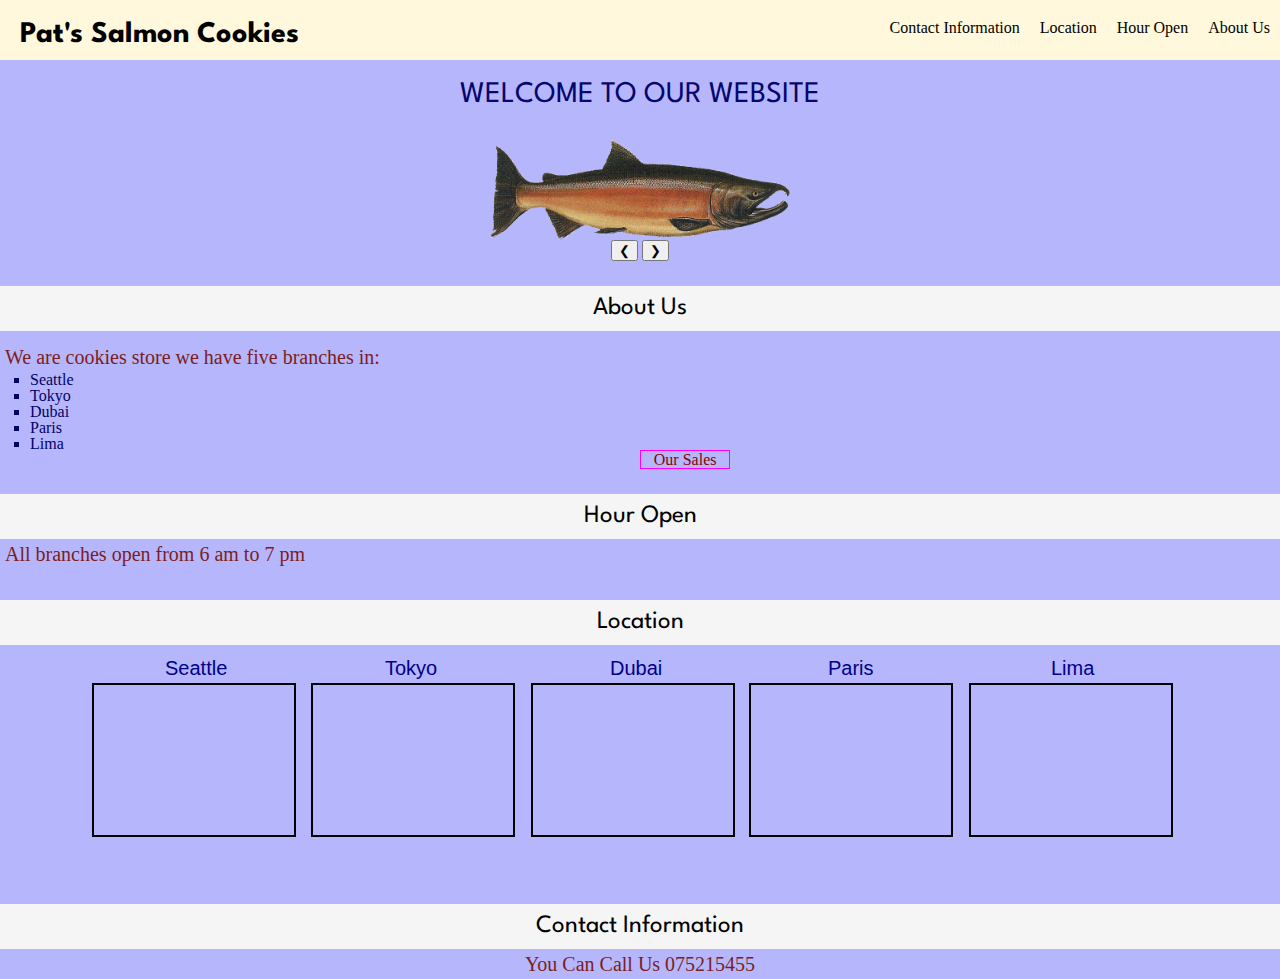
<file: index.html>
<!DOCTYPE html>
<html lang="en">
<head>
    <meta charset="UTF-8">
    <meta name="viewport" content="width=device-width, initial-scale=1.0">
    <title>Document</title>
    <link rel="stylesheet" href="css/reset.css">
    <link rel="stylesheet" href="css/style.css">
</head>
<body>
    <header>
        <div id="header">
        <h1>Pat's Salmon Cookies</h1>
        <nav>
            <ol>
                <li><a href="#about">About Us</a></li>
                <li><a href="#hour">Hour Open</a></li>
                <li><a href="#loc">Location</a></li>
                <li><a href="#cont">Contact Information</a></li>
            </ol>
        </nav>
    </div>
    </header>
    <main>
        <article id="firstP">
            <h2 id="about">About Us</h2>
            <h2 class="upImage">WELCOME TO OUR WEBSITE</h2>
            <div id="allImage">
            <img class="mySlides" src="img/salmon.png">
            <img class="mySlides" src="img/chinook.jpg">
            <img class="mySlides" src="img/cutter.jpeg">
            <img class="mySlides" src="img/family.jpg">
            <img class="mySlides" src="img/fish.jpg">
            <img class="mySlides" src="img/frosted-cookie.jpg">
            <img class="mySlides" src="img/shirt.jpg">
            <div id="button">
            <button class="w3-button w3-display-left" onclick="plusDivs(-1)">&#10094;</button>
            <button class="w3-button w3-display-right" onclick="plusDivs(+1)">&#10095;</button>
        </div></div>
            <p class='bold'>We are cookies store we have five branches in:</p>
            <ul id="branch">
                <li>Seattle</li>
                <li>Tokyo</li>
                <li>Dubai</li>
                <li>Paris</li>
                <li>Lima</li>
            </ul>
            <a id="htmlp" href="sales.html" target="_blank">Our Sales</a>
        </article>
        <article id='secP'>
            <h2 id="hour">Hour Open</h2>
            <p class="hour">All branches open from <span> 6 am</span> to <span> 7 pm </span></p>
        </article>
        <h2 id="loc">Location</h2>
        <ol class="title">
            <li>Seattle</li>
            <li>Tokyo</li>
            <li>Dubai</li>
            <li>Paris</li>
            <li>Lima</li>
        </ol>
    <div id="map">
        <iframe class="maps" src="https://www.google.com/maps/embed?pb=!1m18!1m12!1m3!1d172139.4161662446!2d-122.48214752341369!3d47.61294318323425!2m3!1f0!2f0!3f0!3m2!1i1024!2i768!4f13.1!3m3!1m2!1s0x5490102c93e83355%3A0x102565466944d59a!2sSeattle%2C%20WA%2C%20USA!5e0!3m2!1sen!2sjo!4v1582637294316!5m2!1sen!2sjo" width="200" height="150" frameborder="0" style="border:black solid 2px;" allowfullscreen=""></iframe>
        <iframe class="maps" src="https://www.google.com/maps/embed?pb=!1m18!1m12!1m3!1d2689.406807842244!2d-122.19122999999999!3d47.618223!2m3!1f0!2f0!3f0!3m2!1i1024!2i768!4f13.1!3m3!1m2!1s0x54906c8b9f6a5eb7%3A0x25935fe0f09beddb!2sTokyo%20Steak%20House!5e0!3m2!1sen!2sjo!4v1582637773453!5m2!1sen!2sjo" width="200" height="150" frameborder="0" style="border: black solid 2px;" allowfullscreen=""></iframe>
        
        <iframe class="maps" src="https://www.google.com/maps/embed?pb=!1m18!1m12!1m3!1d462564.2041280708!2d55.2277468!3d25.075348299999998!2m3!1f0!2f0!3f0!3m2!1i1024!2i768!4f13.1!3m3!1m2!1s0x3e5f43496ad9c645%3A0xbde66e5084295162!2sDubai%20-%20United%20Arab%20Emirates!5e0!3m2!1sen!2sjo!4v1582637872015!5m2!1sen!2sjo" width="200" height="150" frameborder="0" style="border:black solid 2px;" allowfullscreen=""></iframe>
        
        <iframe class="maps" src="https://www.google.com/maps/embed?pb=!1m18!1m12!1m3!1d167997.82326415033!2d2.3470599!3d48.85885894999999!2m3!1f0!2f0!3f0!3m2!1i1024!2i768!4f13.1!3m3!1m2!1s0x47e66e1f06e2b70f%3A0x40b82c3688c9460!2sParis%2C%20France!5e0!3m2!1sen!2sjo!4v1582637935563!5m2!1sen!2sjo" width="200" height="150" frameborder="0" style="border:black solid 2px;" allowfullscreen=""></iframe>
        
        <iframe class="maps" src="https://www.google.com/maps/embed?pb=!1m18!1m12!1m3!1d499487.37607572693!2d-76.98777915!3d-12.0266383!2m3!1f0!2f0!3f0!3m2!1i1024!2i768!4f13.1!3m3!1m2!1s0x9105c5f619ee3ec7%3A0x14206cb9cc452e4a!2sLima%2C%20Peru!5e0!3m2!1sen!2sjo!4v1582637985787!5m2!1sen!2sjo" width="200" height="150" frameborder="0" style="border:black solid 2px;" allowfullscreen=""></iframe>
    </div>
    </main>
<footer>
    <h2 id="cont">Contact Information</h2>
    <p>You Can Call Us 075215455</p>
</footer>
<script>
    var slideIndex = 1;
showDivs(slideIndex);

function plusDivs(n) {
  showDivs(slideIndex += n);
}

function showDivs(n) {
  var i;
  var x = document.getElementsByClassName("mySlides");
  if (n > x.length) {slideIndex = 1}
  if (n < 1) {slideIndex = x.length} ;
  for (i = 0; i < x.length; i++) {
    x[i].style.display = "none";
  }
  x[slideIndex-1].style.display = "block";
}
</script>
</body>
</html>
</file>
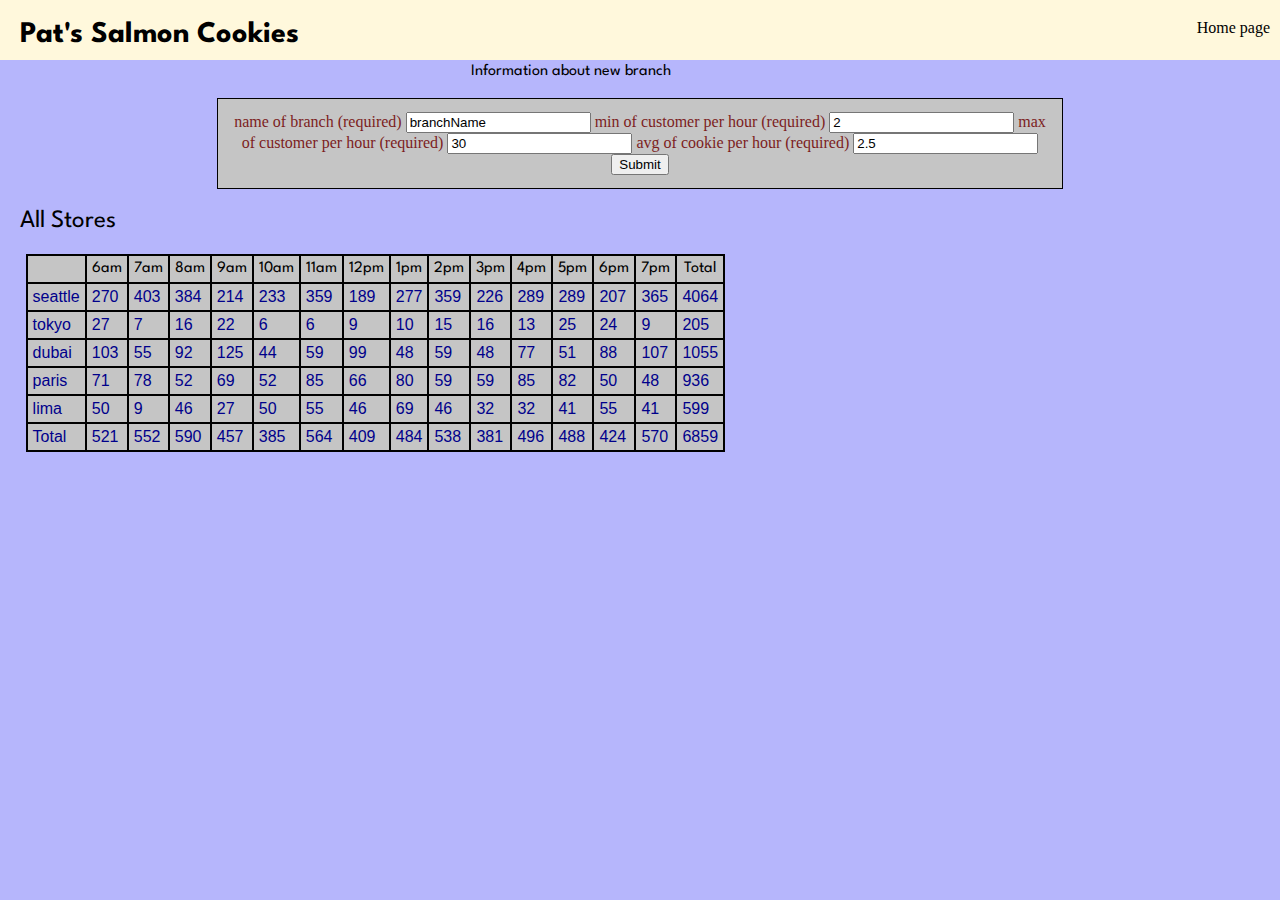
<file: sales.html>
<!DOCTYPE html>
<html lang="en">
<head>
    <meta charset="UTF-8">
    <meta name="viewport" content="width=device-width, initial-scale=1.0">
    <title>Document</title>
    <link rel="stylesheet" href="css/reset.css">
    <link rel="stylesheet" href="css/style.css">
</head>
<body>
    <header>
        <h1>Pat's Salmon Cookies</h1>
    <nav>
        <ol>
            <li><a href="index.html">Home page</a></li>
        </ol>
    </nav>
</header>
    <form id="mainForm">
        <fieldset>
            <legend>Information about new branch</legend>
            <label for="nameBranch">name of branch (required)
            <input type="text" id="name" value="branchName" required>
        </label>
        <label for="minofCust">min of customer per hour (required)
            <input type="text" id="minCust" value="2" required>
        </label>
        <label for="maxofCust">max of customer per hour (required)
            <input type="text" id="maxCust" value="30" required>
        </label>
        <label for="avgofCookie">avg of cookie per hour (required)
            <input type="text" id="avgCookie" value="2.5" required>
        </label>
        <input type="submit" id="submit">
        </fieldset>

    </form>
    <script src="javascript/app.js"></script>
</body>
</html>
</file>
<file: css/style.css>
@import url('https://fonts.googleapis.com/css?family=Montserrat:400,700|Spartan&display=swap');
body {
    width: 100%;
    margin: auto;
    background-color: rgb(182, 182, 252);
}
header{
    background-color: cornsilk;
    position: sticky;
    top: 0;
    height: 60px;
    z-index: 1;
}

h1 {
    font-size: 30px;
    padding: 20px;
    float: left;
    font-weight: bold;
    font-family: 'Spartan', serif;
    
}
nav li{
    display: inline-block;
    padding: 20px 10px 20px 10px;
    float: right;
    
}
nav li a {
    color: black;
    text-decoration: none;
}
h2 {
    font-size: 25px;
    padding: 20px;
    font-family: 'Spartan', serif; 
}
main {
    height: 844px;
}
p {
    font-family: 'Times New Roman', Times, serif;
    color: rgb(124, 29, 29);
    padding: 5px;
    font-size: 20px;
}
#about {
    position: absolute;
    top: 286px;
    background-color: whitesmoke;
    width: 100%;
    padding: 10px 0 10px 0;
    text-align: center;
}
#branch {
    color: rgb(2, 2, 102);
    list-style: square;
    padding-left: 30px;
}
#allImage {
    text-align: center;
    padding: 0 0 28px 70px;
    padding: 0 0 81px 0;
}
.mySlides {
    width: 300px;
    margin: auto;
    height: 100px;
    text-align: center;
}
a:hover {
    color: rgb(16, 124, 212);
    text-shadow: 1px 3px aqua, 0 2px aqua, 0 2px aqua;
}
article#firstP {
    height: 434px;
}
#hour {
    background-color: whitesmoke;
    width: 100%;
    padding: 10px 0;
    text-align: center;
}
h2#loc {
    background-color: whitesmoke;
    width: 100%;
    padding: 10px 0; 
    text-align: center;
}
article#secP {
    height: 106px;
}
ol.title {
    display: -webkit-inline-box;
    padding: 20px 0 15px 50px;
    font-size: 20px;
    color: darkblue;
    font-family: sans-serif;
    position: relative;
}
ol.title li:first-child{
    position: absolute;
    left: 165px;
    bottom: 2px;
}
ol.title li:nth-child(2){
    position: absolute;
    left: 385px;
    bottom: 2px;
}
ol.title li:nth-child(3){
    position: absolute;
    left: 610px;
    bottom: 2px;
}
ol.title li:nth-child(4){
    position: absolute;
    left: 828px;
    bottom: 2px;
}
ol.title li:last-child{
    position: absolute;
    left: 1051px;
    bottom: 2px;
}
div#map {
    position: relative;
    margin: auto;
    clear: both;
}
iframe:first-child{
    position: absolute;
    left: 92px;
}
iframe:nth-child(2){
    position: absolute;
    left: 311px;
}
iframe:nth-child(3){
    position: absolute;
    left: 531px;
}
iframe:nth-child(4){
    position: absolute;
    left: 749px;
}
iframe:last-child{
    position: absolute;
    left: 969px;
}


footer {
    text-align: center;
}
h2#cont {
    background-color: whitesmoke;
    padding: 10px;
}
#htmlp {
    text-decoration: none;
   color: darkred;
   border: fuchsia solid 1px;
   padding:0 1%;
    text-align: center;
    margin-left: 50%;
}
#htmlp:hover {
    color: dimgray;
    border-radius: 20%;
}

input:invalid:required {
    background-color: hotpink;
  }

  input:invalid {
    box-shadow: 0 0 5px 1px red;
  }
  .upImage {
      font-size: 30px;
      background: none;
      margin: 0 0 10px 0;
      color: rgb(6, 6, 110);
      text-align: center;
      animation: fade 10s ease forwards;
  }
  @keyframes fade{
      form {
        opacity: 1;
      }
      to {
        opacity: 0;
      }
  }


  table, td, th{
    border: 2px solid black;
    padding: 5px;
    border-collapse: collapse;
}
#mainForm {
    border: 1px solid black;
    width: 64%;
    text-align: -webkit-center;
    margin: auto;
    padding: 1%;
    margin-top: 3%;
    position: relative;
    background-color: rgb(197, 197, 197);
}

table {
    margin: 0 0 0 2%;
    background-color: rgb(197, 197, 197);
}
legend {
    font-family: 'Spartan', 'Times New Roman', Times, serif;
    top: -40%;
    left: 30%;
    position: absolute;

}
td {
    color: darkblue;
    font-family: sans-serif, Arial, Helvetica;
}
label{
    font-family: serif;
    color: rgb(124, 29, 29);
}
th {
    font-family: 'Spartan', serif;
}
#submit:hover {
    color:cadetblue;
    border-radius: 2px;
    background: rgb(105, 105, 247);
    box-shadow: 0 0 4px blue, 0 0 10px blue, 0 0 40px blue;
}
</file>
